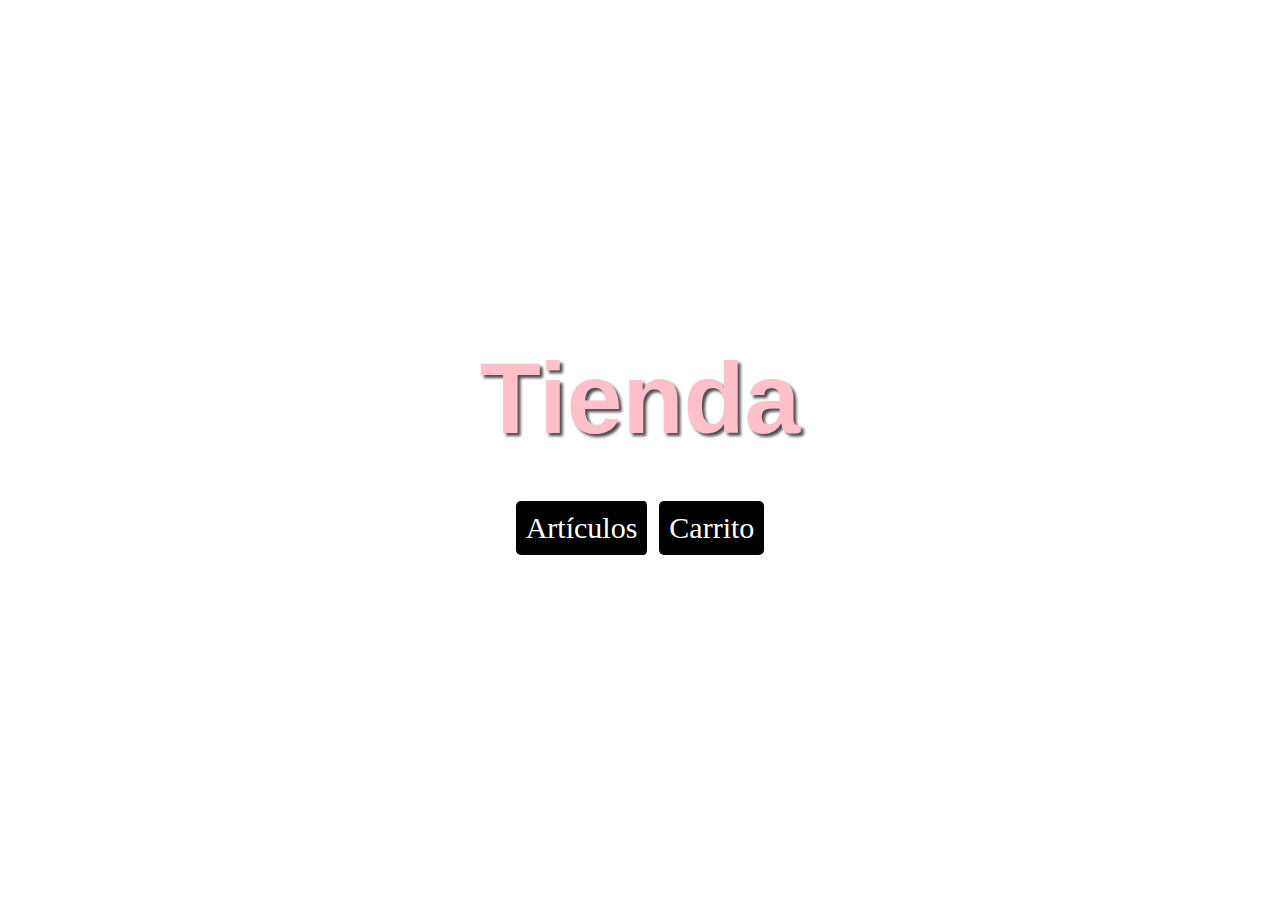
<file: Java Back proyecto final/proyectoJava-main/src/main/resources/templates/index.html>
<!DOCTYPE html>
<html lang="en" xmlns:th="http://www.thymeleaf.org">
<head>
    <meta charset="UTF-8">
    <meta name="viewport" content="width=device-width, initial-scale=1.0">
    <title>Tienda</title>

    <style>
        * {
            margin: 0;
            padding: 0;
            box-sizing: border-box;
        }
        body {
            display: flex;
            align-items: center;
            justify-content: center;
            flex-direction: column;
            height: 100vh;
            background-image: url('https://cdn1.vectorstock.com/i/1000x1000/22/50/electronics-appliances-supermarket-shop-vector-27352250.jpg');
            background-size: cover;
            background-position: center;
            background-repeat: no-repeat;
            margin: 0;
        }
        h1 {
            color: pink;
            font-size: 100px;
            margin-bottom: 20px;
            text-shadow: 3px 3px 3px rgba(0, 0, 0, 0.7);
            font-family: 'Arial', sans-serif;
        }
        a {
            text-decoration: none;
            border-right: 2px solid white;
            color: white;
            padding-right: 16px;
            margin-right: 16px;
            font-size: 30px;
            transition: all 200ms ease;
        }
        a:last-child {
            border: none;
        }
        a:hover {
            color: red;
            cursor: pointer;
        }
        div {
            display: flex;
            justify-content: center;
            align-items: center;
            width: 100vh;
            margin-top: 20px;
        }
        /* Agrega estilos para las palabras "Artículos" y "Carrito" */
        .nav-link {
            background-color: black;
            padding: 10px;
            margin: 5px;
            border-radius: 5px;
        }
    </style>

</head>
<body>
<h1>Tienda</h1>
<div>

    <a class="nav-link" th:href="@{'/articulos'}" href="">Artículos</a>
    <a class="nav-link" th:href="@{'/carrito'}" href="">Carrito</a>
</div>
</body>
</html>
</file>
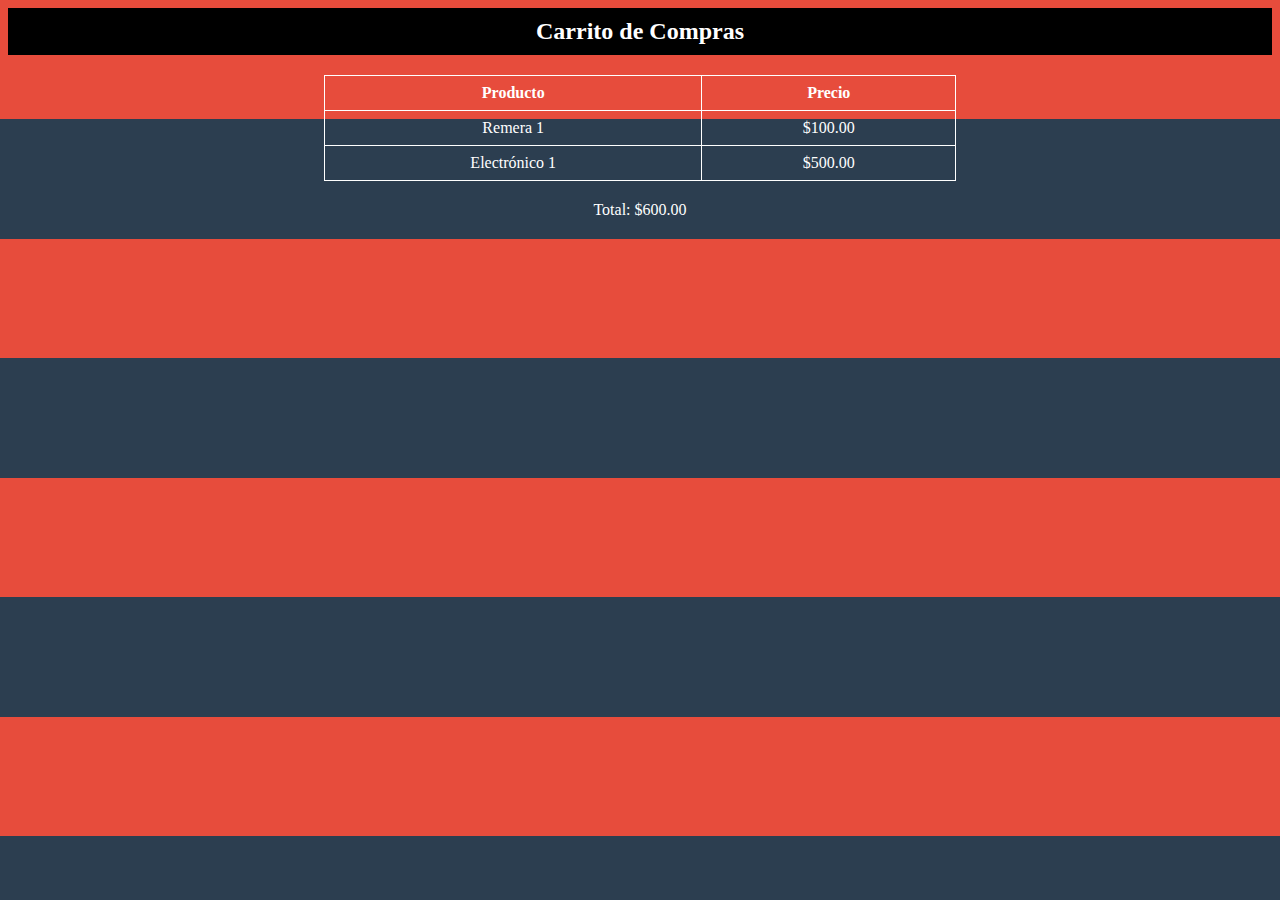
<file: Java Back proyecto final/proyectoJava-main/src/main/resources/templates/carrito.html>
<!DOCTYPE html>
<html lang="en">
<head>
    <meta charset="UTF-8">
    <title>Carrito</title>
    <style>
        body {
            background: linear-gradient(to bottom, #e74c3c 50%, #2c3e50 50%);
            color: white;
            text-align: center;
        }

        h2 {
            background-color: #000;
            padding: 10px;
            margin: 0;
        }

        table {
            width: 50%;
            margin: 20px auto;
            border-collapse: collapse;
        }

        th, td {
            border: 1px solid white;
            padding: 8px;
        }

        p {
            margin: 20px;
        }
    </style>
</head>
<body>
<h2>Carrito de Compras</h2>
<table>
    <thead>
    <tr>
        <th>Producto</th>
        <th>Precio</th>
    </tr>
    </thead>
    <tbody>

    <tr>
        <td>Remera 1</td>
        <td>$100.00</td>
    </tr>
    <tr>
        <td>Electrónico 1</td>
        <td>$500.00</td>
    </tr>
    </tbody>
</table>
<p>Total: $600.00</p>
</body>
</html>
</file>
